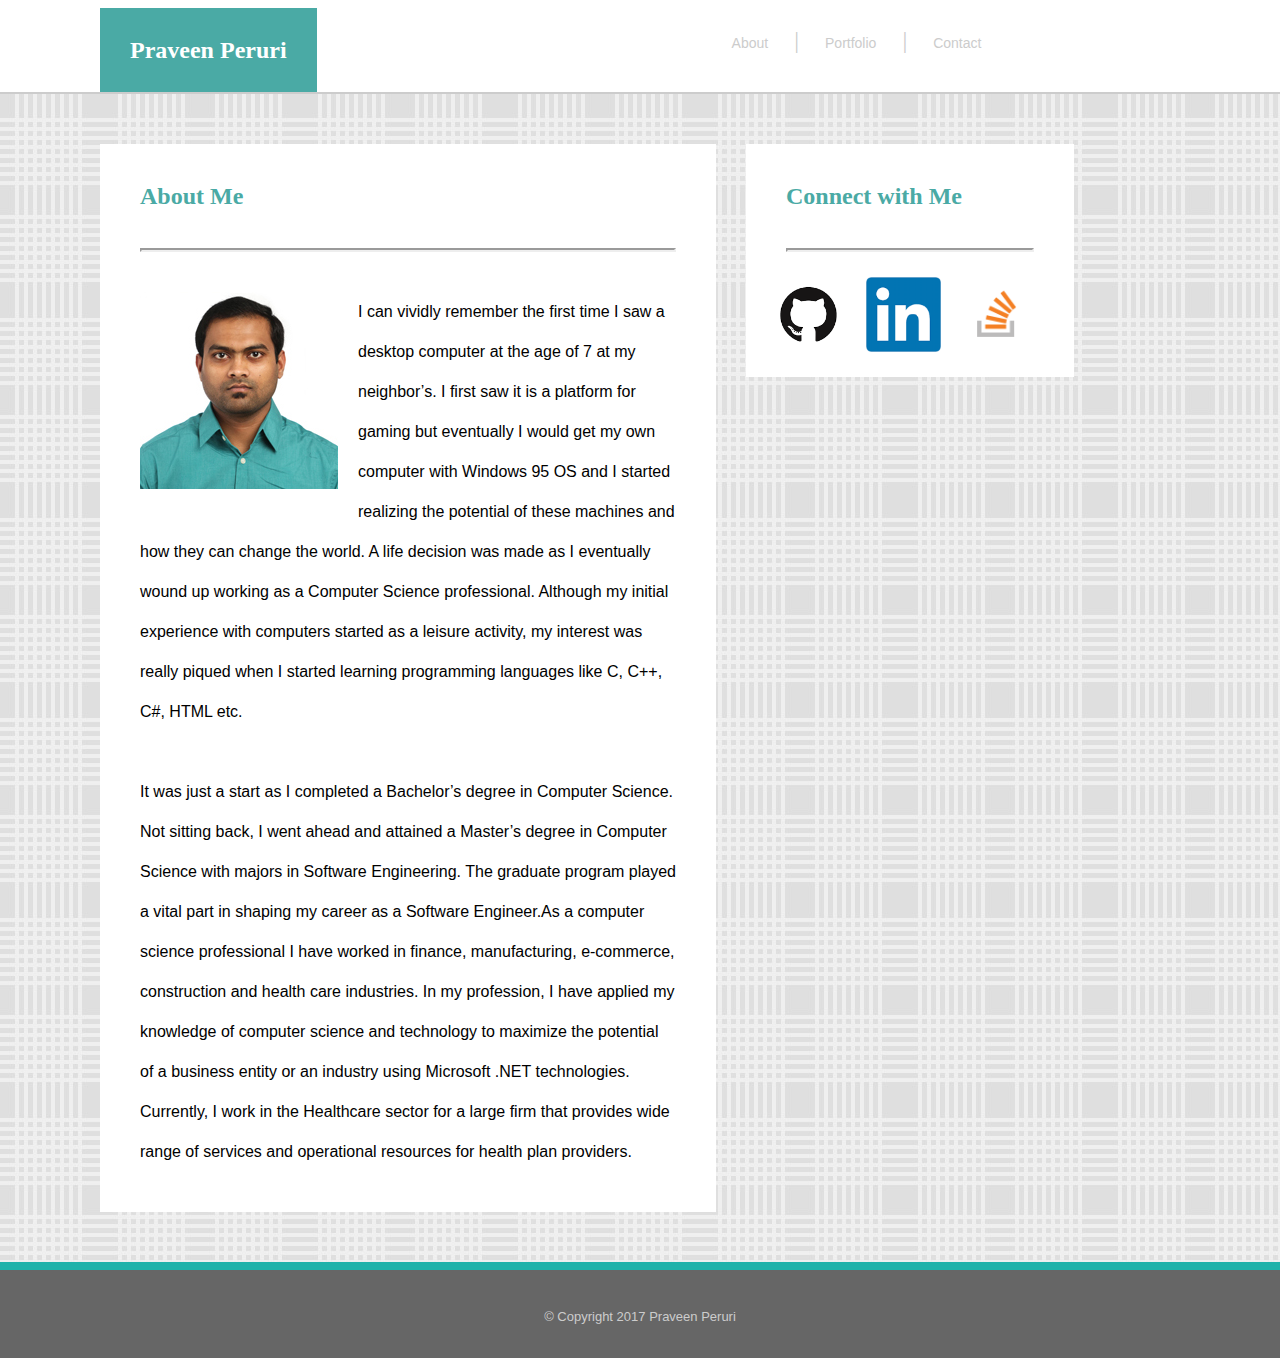
<file: index.html>
<!DOCTYPE html>
<html lang="en-us">
	<head>
		<meta charset="UTF-8">
		<link rel="shortcut icon" type="image/jpg" href="assets/images/bio-image.jpg"/>
		<title>Praveen Peruri - Portfolio</title>
		<link  rel="stylesheet" type="text/css" href="assets/css/reset.css">
		<link  rel="stylesheet" type="text/css" href="assets/css/style.css">
	</head>
	<body>
		<header>
			<div id="headNameDiv">
				<h3 id="headName">Praveen Peruri</h3>
			</div>
			<div id="headNavDiv">
				<nav>
					<a class="navlink" href="index.html">About</a> | <a class="navlink"  href="portfolio.html">Portfolio</a> | <a class="navlink"  href="contact.html">Contact</a>
				</nav>
			</div>
		</header>

		<section id="mainContent">
		<div id="aboutDiv">
			<h3>About Me</h3>
			<hr>
			<img class="float-left" id="bio-image" src="assets/images/bio-image.jpg" alt="Praveen Peruri">
			<p>
			I can vividly remember the first time I saw a desktop computer at the age of 7 at my neighbor’s. I first saw it is a platform for gaming but eventually I would get my own computer with Windows 95 OS and I started realizing the potential of these machines and how they can change the world. A life decision was made as I eventually wound up working as a Computer Science professional. Although my initial experience with computers started as a leisure activity, my interest was really piqued when I started learning programming languages like C, C++, C#, HTML etc. 			
			</p>

			<p>
				It was just a start as I completed a Bachelor’s degree in Computer Science. Not sitting back, I went ahead and attained a Master’s degree in Computer Science with majors in Software Engineering. The graduate program played a vital part in shaping my career as a Software Engineer.As a computer science professional I have worked in finance, manufacturing, e-commerce, construction and health care industries. In my profession, I have applied my knowledge of computer science and technology to maximize the potential of a business entity or an industry using Microsoft .NET technologies. Currently, I work in the Healthcare sector for a large firm that provides wide range of services and operational resources for health plan providers.
			</p>
		</div>

		<div id="connectDiv">
			<h3>Connect with Me</h3>
			<hr>
			<span>

				<a href="https://praveenperuri.github.io/Basic-Portfolio/" target="_blank">
				<img id="git-image" border="0" alt="GitHub" src="assets/images/github.png" >
				</a>

				<a href="https://www.linkedin.com/in/praveenperuri" target="_blank">
				<img id="linkd-image" border="0" alt="LinkedIn" src="assets/images/linkedIn.png" >
				</a>

				<a href="http://stackoverflow.com/story/pperuri" target="_blank">
				<img id="so-image" border="0" alt="Stack Overflow" src="assets/images/so-icon.png" >
				</a>
				
			</span>
		</div>
		</section>
		<footer>
			<div id="footDiv">
				<span>&copy; Copyright 2017 Praveen Peruri</span>
			</div>
		</footer>
	</body>
</html>
</file>
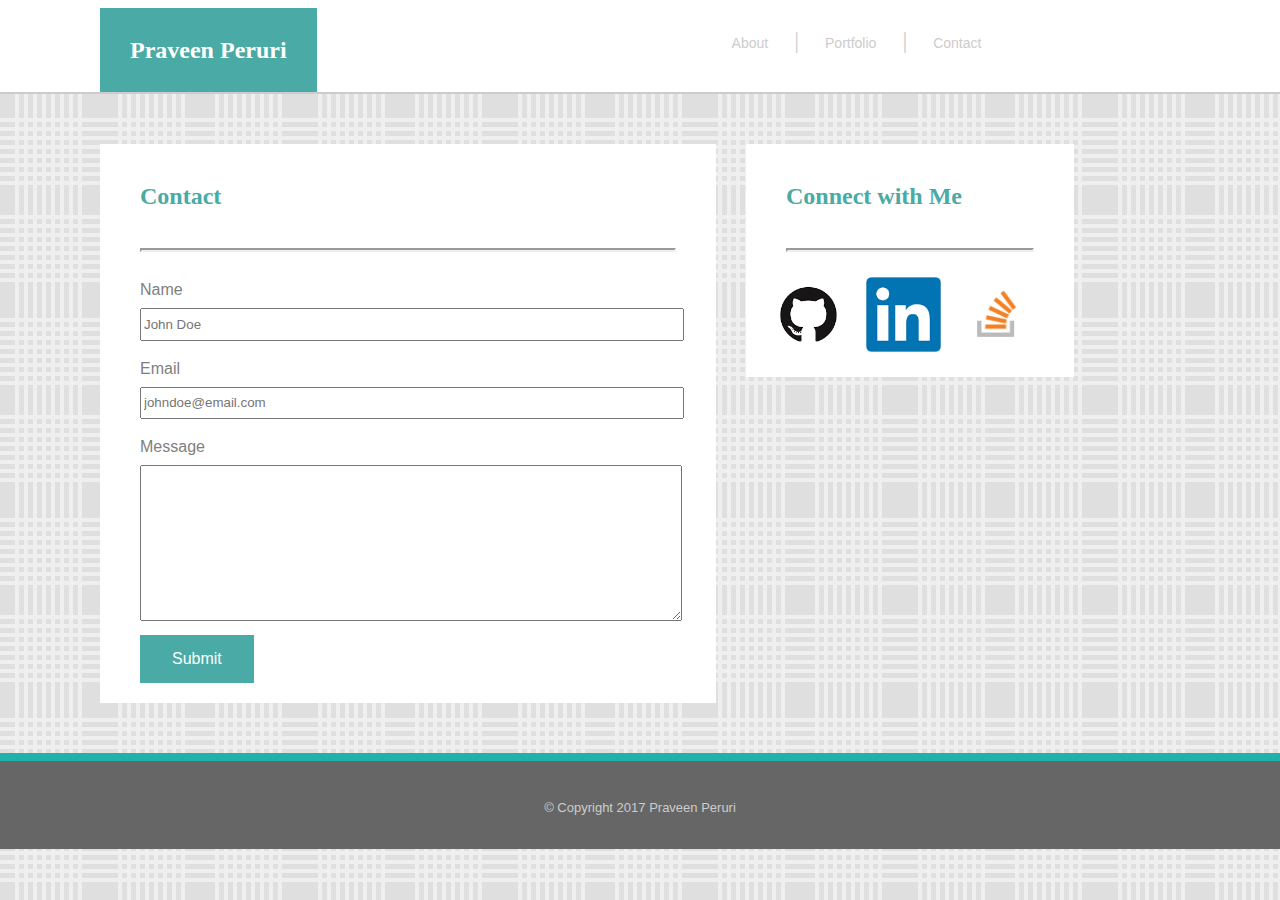
<file: contact.html>
<!DOCTYPE html>
<html lang="en-us">
	<head>
		<meta charset="UTF-8">
		<link rel="shortcut icon" type="image/jpg" href="assets/images/bio-image.jpg"/>
		<title>Praveen Peruri - Portfolio</title>
		<link  rel="stylesheet" type="text/css" href="assets/css/reset.css">
		<link  rel="stylesheet" type="text/css" href="assets/css/style.css">
	</head>
	<body>
		<header>
			<div id="headNameDiv">
				<h3 id="headName">Praveen Peruri</h3>
			</div>
			<div id="headNavDiv">
				<nav>
					<a class="navlink" href="index.html">About</a> | <a class="navlink"  href="portfolio.html">Portfolio</a> | <a class="navlink"  href="contact.html">Contact</a>
				</nav>
			</div>
		</header>

		<section id="mainContent">
		<div id="contactDiv">
			<h3>Contact</h3>

			<hr>

			<div id="contactForm">
				<label>Name</label>				
				<input type="text" id="txtName" placeholder="John Doe">



				<label>Email</label>
				<input type="text" id="txtEmail" placeholder="johndoe@email.com">


				<label>Message</label>
				<textarea id="txtMessage" cols="50" rows="10"></textarea>

				<button type="button">Submit</button>
			</div>						
		</div>

		<div id="connectDiv">
			<h3>Connect with Me</h3>
			<hr>
			<span>
				<a href="https://praveenperuri.github.io/Basic-Portfolio/" target="_blank">
				<img id="git-image" border="0" alt="GitHub" src="assets/images/github.png" >
				</a>

				<a href="https://www.linkedin.com/in/praveenperuri" target="_blank">
				<img id="linkd-image" border="0" alt="LinkedIn" src="assets/images/linkedIn.png" >
				</a>

				<a href="http://stackoverflow.com/story/pperuri" target="_blank">
				<img id="so-image" border="0" alt="Stack Overflow" src="assets/images/so-icon.png" >
				</a>
			</span>
		</div>
		</section>
		<footer>
			<div id="footDiv">
				<span>&copy; Copyright 2017 Praveen Peruri</span>
			</div>
		</footer>
	</body>
</html>
</file>
<file: assets/css/style.css>
body {
	width: 100%;
    font-size: 24px;
    font-family: 'Arial', Helvetica, sans-Serif;
    background-image: url('../images/cloth.jpg');
    border-color: #dddddd;
    margin: 0 auto;

}

header {
    color: #777777;
    background: #ffffff;
    height: 2em;
    font-family: 'Georgia', Times, 'Times New Roman', serif;
    overflow: auto;
    height: 100%;
	border-bottom-color: #cccccc;
	border-bottom-style: solid;
	border-bottom-width: 2px;
	border-top-color: #ffffff;
	border-top-style: solid;
	border-top-width: 8px;

}

footer {
	height: 2em;
	background-color: #666666;
	clear: both;
	padding: 20px;
	border-top-color: #20B2AA;
	border-top-style: solid;
	border-top-width: 8px;
}

h3 {
	color: #4aaaa5;
	font-family: 'Georgia', Times, 'Times New Roman', serif;
	font-weight: bold;
	padding: 20px;
}

a.navlink {
	text-decoration: none;
	font-family: Arial;
	padding: 20px;
	font-size: 14px;
	color: #cccccc;
}

p {
	line-height: 40px;
	font-size: 16px;
	padding: 20px;

}

hr {
	margin: 20px;
	border-width: 2px;
	color: #cccccc;
}

label {
	float: left;
	margin-left: 10px;
	color: #808080;
	padding: 10px;
	font-size: 16px;

}

button {
	margin-left: 20px;
	background-color: #4aaaa5;
    border: none;
    color: white;
    padding: 15px 32px;
    text-align: center;
    text-decoration: none;
    display: inline-block;
    font-size: 16px;
}

#headName {
	color: #ffffff;
	padding: 10px;
}

#headNameDiv {
	padding: 20px;
	text-align: center;	
	background-color: #4aaaa5;
	float: left;
	display: inline-block;
	margin-left: 100px;
}

#headNavDiv {
	float: left;
	padding: 20px;
	text-align: center;	
	display: inline-block;
	position: relative;
	left: 375px;
	color: #cccccc;
}

#mainContent {
	width: 960px;
	margin: 50px 100px 20px 100px;
}

#aboutDiv,
#contactDiv,
#portfolioDiv {
	background-color: #ffffff;
	float: left;
	width: 60%;
	padding: 20px;
	margin-bottom: 50px;
}

#connectDiv {
	background-color: #ffffff;
	float: left;
	width: 30%;
	padding: 20px;
	position: relative;
	left: 30px;
}

#bio-image {
	float: left;
	padding: 20px;
}

#git-image {
	width: 75px;
	height: 75px;
	float: left;
	padding: 5px;
}

#linkd-image {
	width: 75px;
	height: 75px;
	float: left;
	padding: 5px;
	position: relative;
	left: 10px;
}

#so-image {
	width: 75px;
	height: 75px;
	float: left;
	padding: 5px;
	position: relative;
	left: 20px;
}

#footDiv {
	text-align: center;
	font-size: small;
	text-align: center;
	color: #cccccc;
	padding: 20px;
}

#txtName,
#txtEmail {
	width: 536px;
	height: 2em;
	margin: 0px 20px 10px 20px;
}

#txtMessage {
	width: 536px;
	margin: 0px 20px 10px 20px;
}

.pfimg {
	width: 250px;
	height: 200px;
}

h4 {
	color: #ffffff;
	padding: 10px;
	text-align: center;	
	font-family: 'Georgia', Times, 'Times New Roman', serif;
	background-color: #4aaaa5;
	display: inline;
	position: absolute;
	top: 150px;
	left: 10px;
	width: 230px;
}


#coding {
	position: relative;
	padding: 10px;
	width: 250px;
	float: left;
}

#gaming {
	position: relative;
	padding: 10px;
	width: 250px;
	float: right;
}

#sports {
	position: relative;
	padding: 10px;
	width: 250px;
	float: left;
}

#cooking {
	position: relative;
	padding: 10px;
	width: 250px;
	float: right;
}

#travel {
	position: relative;
	padding: 10px;
	width: 250px;
	float: left;
}
</file>
